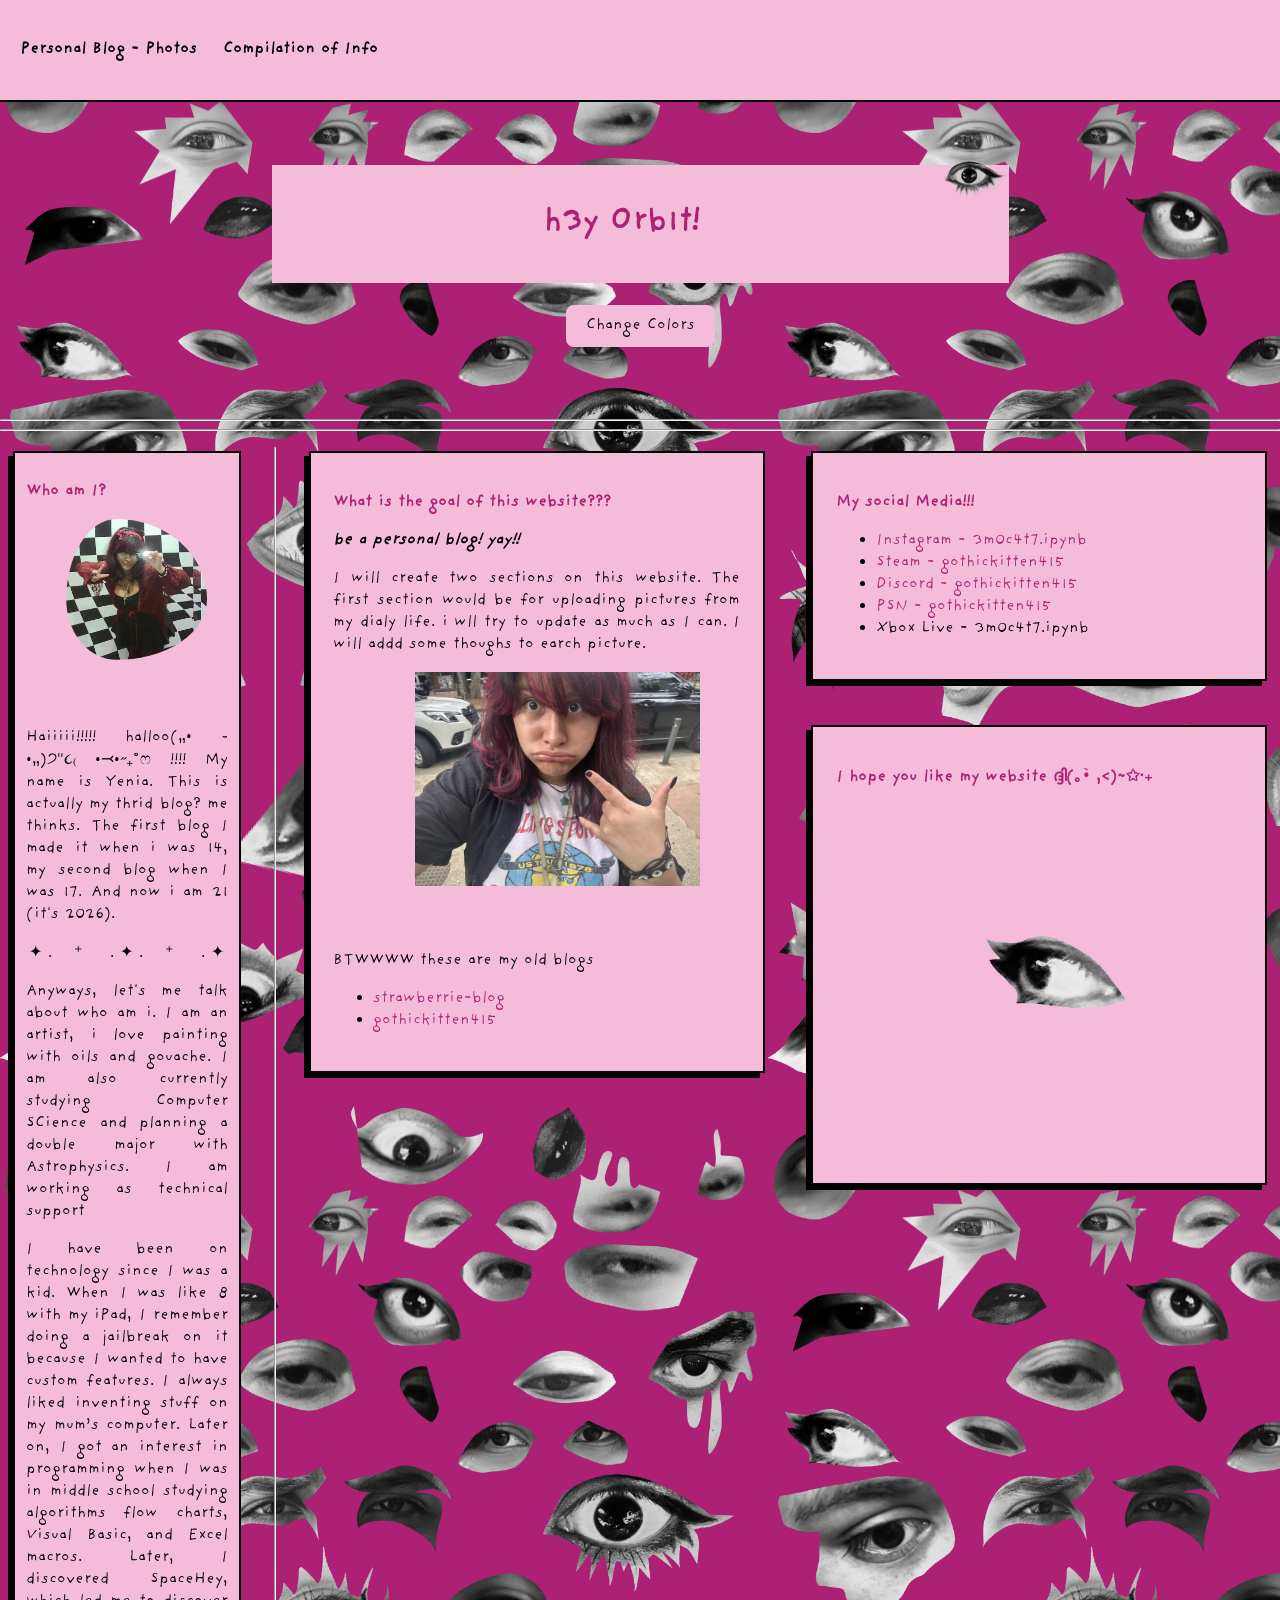
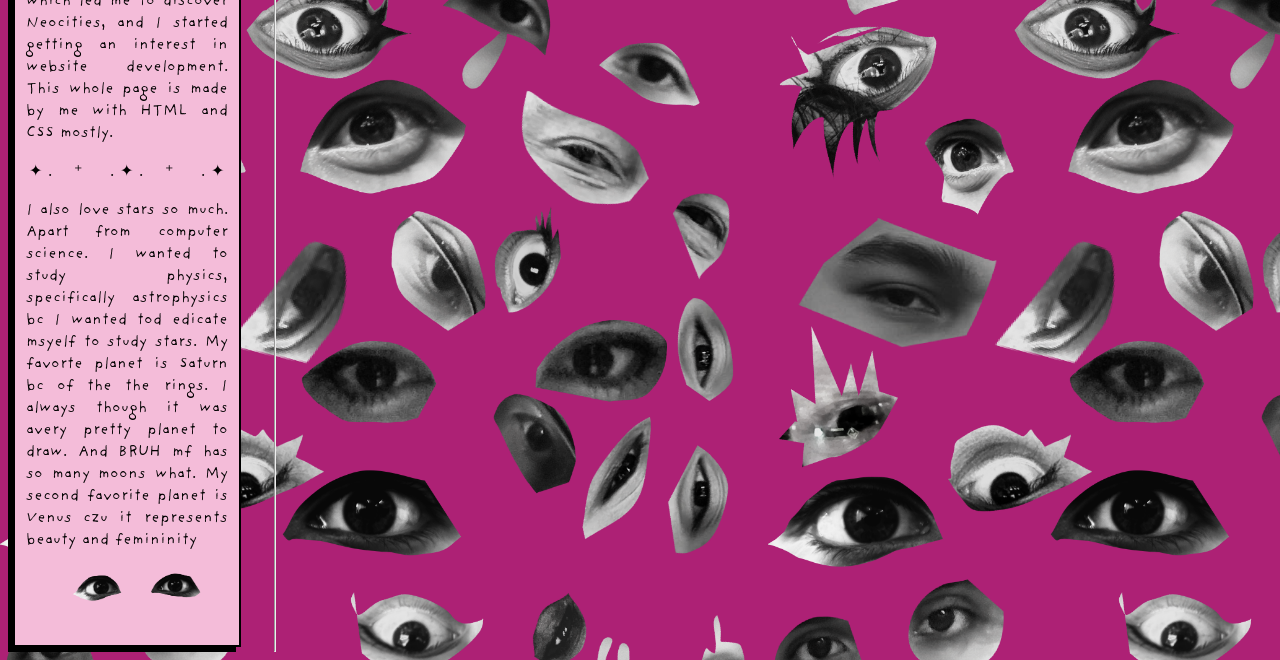
<file: index.html>
<!DOCTYPE html>
<html>
    <!--Head-->
    <head>
        <title>h3y Orb1t! - Home Page</title>
	<meta charset="UTF-8">
	<meta name="viewport" content="width=device-width, initial-scale=1.0">
	<link href="style.css" rel="stylesheet" type="text/css">
	<link href="lionet.ico" rel="Shortcut icon" type="image/x-icon">
    <script src="color.js" defer></script>
    </head>
    <!--Body-->
    <body id="page">
        <div class="header">
            <nav class="nav">
                <a href="blog-menu.html">Personal Blog - Photos</a>
                <a href="learning.html">Compilation of Info</a>
            </nav>
        </div>
        <center>
            <div class="title">
            <img src="Imgs/IMG_3666.png" style="float: right; width: 10%;">
                <h1>h3y Orb1t!</h1>
                <button id="colorBtn" onclick="changeColors()">Change Colors</button>
            </div>
        <hr>
        <hr>
        </center>
        
        <div class="MEGAbox">
            <div class="box-left">
                <div class="boxConcepts">
                    <p class="fat">Who am I?</p>
                    <img src="IMG_yenia.jpg" class="doodle" id="pfp">
                    <br>
                    <br>
                    <p>Haiiiii!!!!! halloo(„• ֊ •„)੭"૮₍ •⤙•˶₊˚ෆ !!!! My name is Yenia. This is actually my thrid blog? me thinks. The first blog I made it when i was 14, my second blog when I was 17. And now i am 21 (it's 2026).</p>
                    <p style="text-align: center;">✦ . 　⁺ 　 . ✦ . 　⁺ 　 . ✦</p>
                    <p>Anyways, let's me talk about who am i. I am an artist, i love painting with oils and gouache. I am also currently studying Computer SCience and planning a double major with Astrophysics. I am working as technical support</p>
                    <p>I have been on technology since I was a kid. When I was like 8 with my iPad, I remember doing a jailbreak on it because I wanted to have custom features. I always liked inventing stuff on my mum’s computer. Later on, I got an interest in programming when I was in middle school studying algorithms flow charts, Visual Basic, and Excel macros. Later, I discovered SpaceHey, which led me to discover Neocities, and I started getting an interest in website development. This whole page is made by me with HTML and CSS mostly.</p>
                    <p style="text-align: center;">✦ . 　⁺ 　 . ✦ . 　⁺ 　 . ✦</p>
                    <p>I also love stars so much. Apart from computer science. I wanted to study physics, specifically astrophysics bc I wanted tod edicate msyelf to study stars. My favorte planet is Saturn bc of the the rings. I always though it was  avery pretty planet to draw. And BRUH mf has so many moons what. My second favorite planet is Venus czu it represents beauty and femininity</p>
                    <img src="Imgs/IMG_3663.png" class="doodle">
                </div>
            </div>
            <hr>
            <div class="box-middle">
                <div class="boxConcepts">
                    <p class="fat">What is the goal of this website???</p>
                    <i><p style="font-weight: 900;">be a personal blog! yay!!</p></i>
                    
                    <p> I will create two sections on this website. The first section would be for uploading pictures from my dialy life. i wll try to update as much as I can. I will addd some thoughs to earch picture. </p>
                    <img src="IMG_4426.jpg" class="doodle">
                    <p>BTWWWW these are my old blogs</p>
                    <ul>
                        <li><a href="https://strawberrie-blog.neocities.org">strawberrie-blog</a></li>
                        <li><a href="https://gothickitten415.neocities.org">gothickitten415</a></li>
                    </ul>
                </div>
            </div>
            <div class="box-right">
                <div class="boxConcepts" id="CITATION">
                        <p class="fat">My social Media!!!</p>
                        <ul>
                            <li><a href="https://www.instagram.com/3m0c4t7.ipynb?igsh=NnNpeGl5dW9teWdv&utm_source=qr">Instagram - 3m0c4t7.ipynb</a></li>
                            <li><a href="https://s.team/p/gpvt-njgq/TVRKPWFQ">Steam - gothickitten415</a></li>
                            <li><a href="https://discord.gg/QgmZSr3m">Discord - gothickitten415</a></li>
                            <li><a href="https://profile.playstation.com/GothicKitten415">PSN - gothickitten415</a></li>
                            <li>Xbox Live - 3m0c4t7.ipynb</li>
                        </ul>
                        
                </div>
                <br>
                <br>
                    <div class="boxConcepts">
                        <p class="fat">I hope you like my website ദ്ദി(｡•̀ ,<)~✩‧₊</p>
                        <img src="Imgs/IMG_3665.png" class="doodle">
                    
                    </div>

            </div>
        </div>

    </body>
</html>
</file>
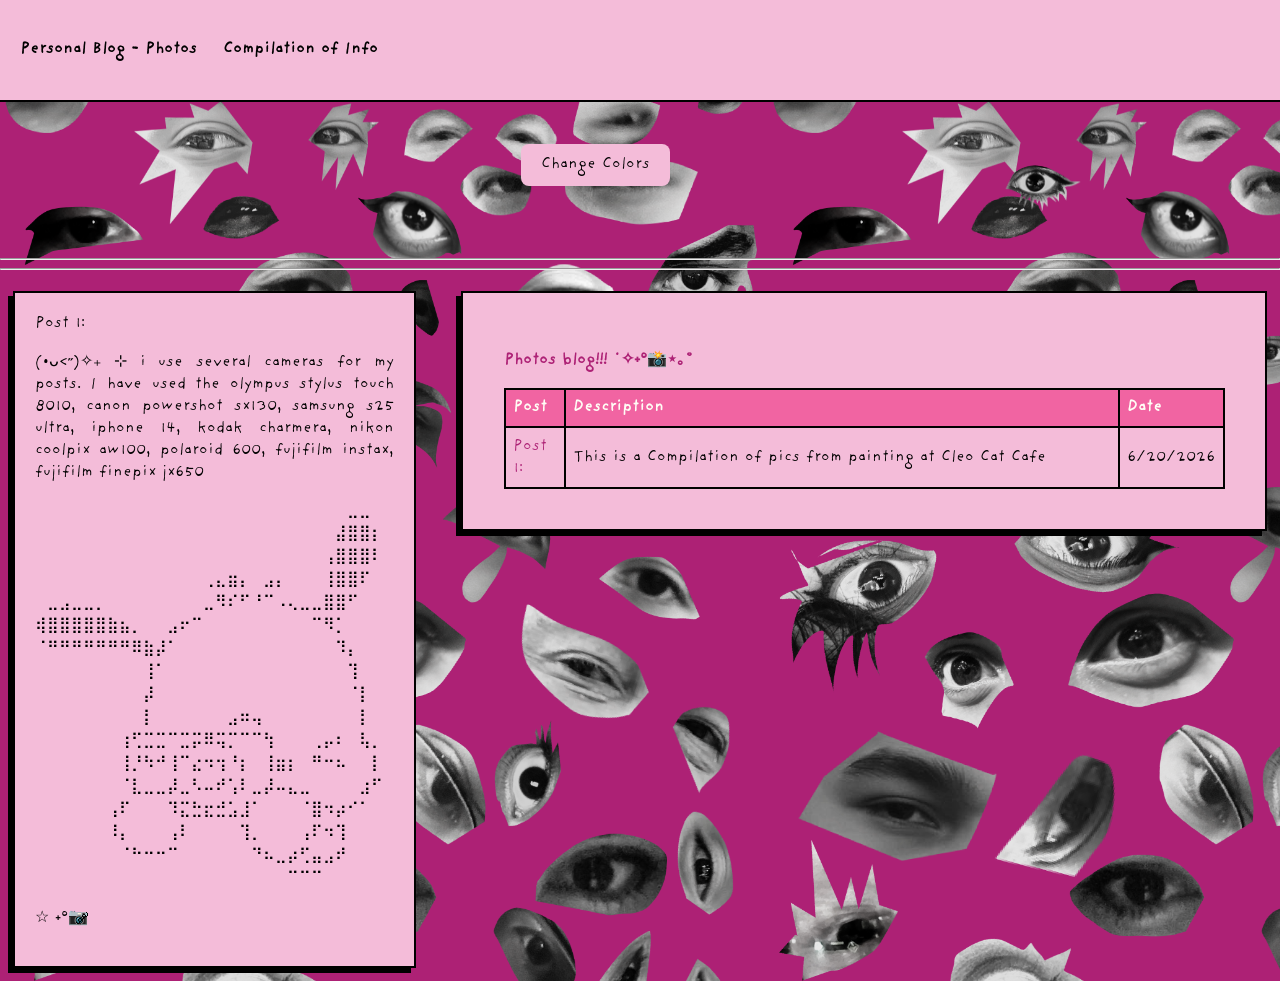
<file: blog-menu.html>
<!DOCTYPE html>
<html>
    <!--Head-->
    <head>
        <title>h3y Orb1t! - Home Page</title>
	<meta charset="UTF-8">
	<meta name="viewport" content="width=device-width, initial-scale=1.0">
	<link href="style.css" rel="stylesheet" type="text/css">
	<link href="lionet.ico" rel="Shortcut icon" type="image/x-icon">
    <script src="color.js" defer></script>
    </head>
    <!--Body-->
    <body id="page">
        <div class="header">
            <nav class="nav">
                <a href="blog-menu.html">Personal Blog - Photos</a>
                <a href="learning.html">Compilation of Info</a>
            </nav>
        </div>
        <center>
            <div class="title">
            <img src="Imgs/IMG_3666.png" style="float: right; width: 10%;">
                <button id="colorBtn" onclick="changeColors()">Change Colors</button>
            </div>
        <hr>
        <hr>
        </center>

        <div class="MEGAbox">
            <div class="box-left">
                <div class="boxConcepts">Post 1:
                    <p>(•ᴗ<˶)✧₊ ⊹ i use several cameras for my posts. I have used the olympus stylus touch 8010, canon powershot sx130, samsung s25 ultra, iphone 14, kodak charmera, nikon coolpix aw100, polaroid 600, fujifilm instax, fujifilm finepix jx650</p>
                    <p>
                        ⠀⠀⠀⠀⠀⠀⠀⠀⠀⠀⠀⠀⠀⠀⠀⠀⠀⠀⠀⠀⠀⠀⠀⠀⠀⠀⣀⣀⠀
⠀⠀⠀⠀⠀⠀⠀⠀⠀⠀⠀⠀⠀⠀⠀⠀⠀⠀⠀⠀⠀⠀⠀⠀⠀⣼⣿⣿⡆
⠀⠀⠀⠀⠀⠀⠀⠀⠀⠀⠀⠀⠀⠀⠀⠀⠀⠀⠀⠀⠀⠀⠀⠀⢠⣿⣿⣿⠇
⠀⠀⠀⠀⠀⠀⠀⠀⠀⠀⠀⠀⠀⠀⢀⣄⣶⡄⠀⣠⡄⠀⠀⠀⢸⣿⣿⠏⠀
⠀⣀⣠⣀⣀⡀⠀⠀⠀⠀⠀⠀⠀⠀⣀⠻⠎⠋⠘⠉⠠⢄⣀⣀⣿⣿⠋⠀⠀
⢾⣿⣿⣿⣿⣿⣷⣦⡀⠀⠀⣠⠖⠉⠀⠀⠀⠀⠀⠀⠀⠀⠀⠉⠻⡁⠀⠀⠀
⠈⠛⠛⠛⠛⠛⠛⠛⠿⣷⡼⠁⠀⠀⠀⠀⠀⠀⠀⠀⠀⠀⠀⠀⠀⠹⡄⠀⠀
⠀⠀⠀⠀⠀⠀⠀⠀⠀⢸⠁⠀⠀⠀⠀⠀⠀⠀⠀⠀⠀⠀⠀⠀⠀⠀⢹⠀⠀
⠀⠀⠀⠀⠀⠀⠀⠀⠀⡼⠀⠀⠀⠀⠀⠀⠀⠀⠀⠀⠀⠀⠀⠀⠀⠀⠈⡇⠀
⠀⠀⠀⠀⠀⠀⠀⠀⠀⡇⠀⠀⠀⠀⠀⠀⣠⠶⢤⠀⠀⠀⠀⠀⠀⠀⠀⡇⠀
⠀⠀⠀⠀⠀⠀⠀⢰⢋⣉⣉⠉⣉⡭⠿⢭⡉⠉⠉⢳⠀⠀⠀⢀⡤⠆⠀⢧⡀
⠀⠀⠀⠀⠀⠀⠀⢸⡘⠳⠚⢸⠉⣔⠲⢲⠘⡆⠀⢸⣶⡆⠀⠛⠒⠦⠀⠀⡇
⠀⠀⠀⠀⠀⠀⠀⠈⣇⣀⣀⡼⣀⠣⠤⠞⢡⠇⣀⡼⠤⣄⣀⠀⠀⠀⠀⣰⠋
⠀⠀⠀⠀⠀⠀⢠⠏⠀⠀⠀⠹⣍⣓⣖⣚⣡⣸⠁⠀⠀⠀⠈⣿⠲⡴⠊⠁⠀
⠀⠀⠀⠀⠀⠀⠸⡄⠀⠀⠀⢠⠇⠀⠀⠀⠀⢹⡀⠀⠀⠀⢠⠏⠲⢹⠀⠀⠀
⠀⠀⠀⠀⠀⠀⠀⠈⠓⠒⠒⠉⠀⠀⠀⠀⠀⠀⠙⠦⣀⡴⢋⣤⣠⠞⠀⠀⠀
⠀⠀⠀⠀⠀⠀⠀⠀⠀⠀⠀⠀⠀⠀⠀⠀⠀⠀⠀⠀⠀⠉⠉⠉⠀⠀⠀⠀⠀
                    </p>
                    <p>☆ ˖°📷༘</p>
                </div>
            </div>
             <div class="box-middle">
                <div class="boxConcepts">
                    <p class="fat">Photos blog!!! ˙✧˖°📸⋆｡˚</p>
                        <table style="width: 100%;">
                        <tr>
                            <th>Post</th>
                            <th>Description</th>
                            <th>Date</th>
                        </tr>
                        <tr>
                            <td><a href="posts/post1.html">Post 1:</a></td>
                            <td>This is a Compilation of pics from painting at Cleo Cat Cafe</td>
                            <td>6/20/2026</td>
                        </tr>
                    </table>
                </div>
            </div>
        </div>
    </body>
</file>
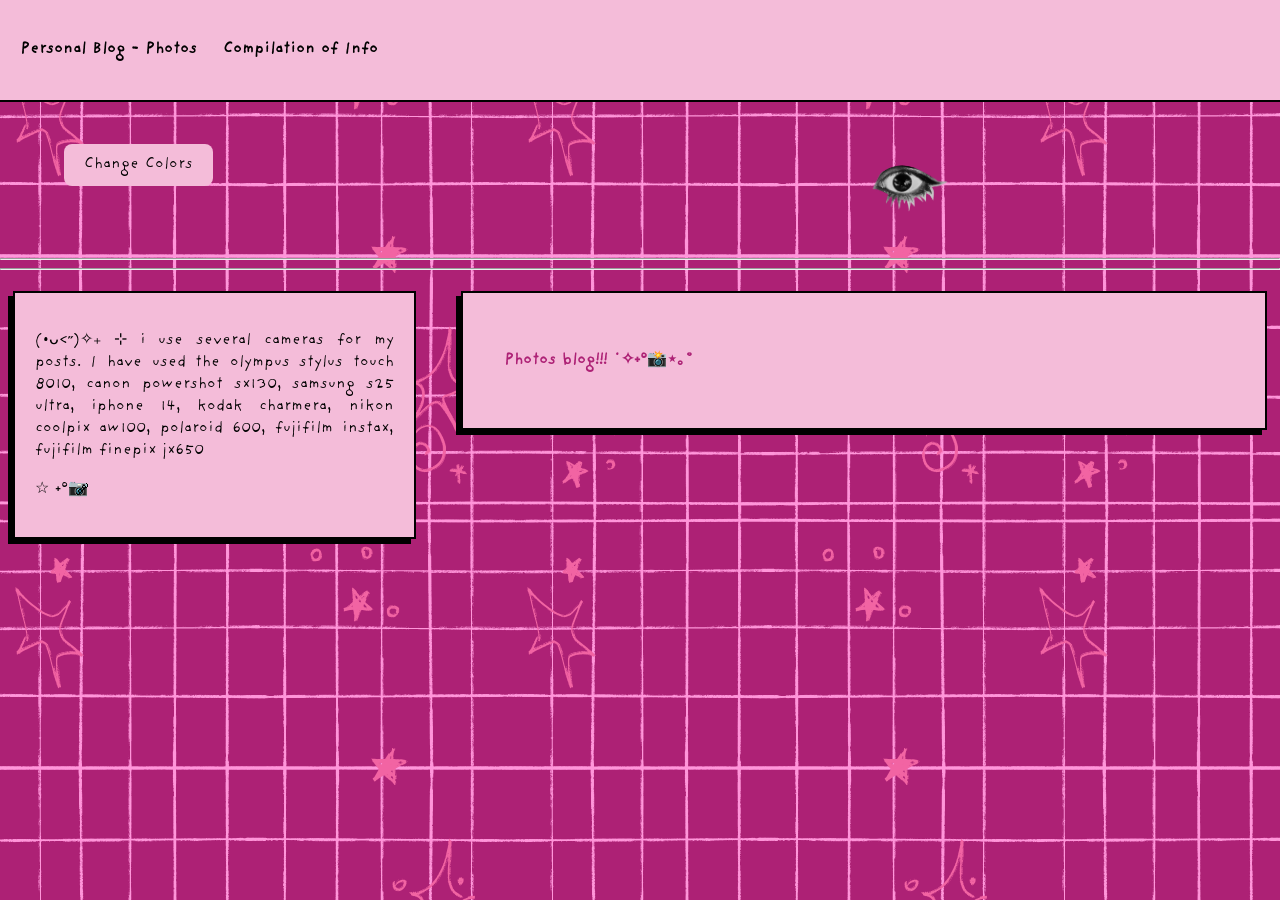
<file: posts/post1.html>
<!DOCTYPE html>
<html>
    <!--Head-->
    <head>
        <title>h3y Orb1t! - Home Page</title>
	<meta charset="UTF-8">
	<meta name="viewport" content="width=device-width, initial-scale=1.0">
	<link href="../style.css" rel="stylesheet" type="text/css">
	<link href="../lionet.ico" rel="Shortcut icon" type="image/x-icon">
    <script src="../color.js" defer></script>
    </head>
    <!--Body-->
    <body id="page" class="cute-page">
        <div class="header">
            <nav class="nav">
                <a href="../blog-menu.html">Personal Blog - Photos</a>
                <a href="../learning.html">Compilation of Info</a>
            </nav>
        </div>
            <div class="title">
            <img src="../Imgs/IMG_3666.png" style="float: right; width: 10%;">
                <button id="colorBtn" onclick="changeColors()">Change Colors</button>
            </div>
        <hr>
        <hr>

        <div class="MEGAbox">
            <div class="box-left">
                <div class="boxConcepts">
                    <p>(•ᴗ<˶)✧₊ ⊹ i use several cameras for my posts. I have used the olympus stylus touch 8010, canon powershot sx130, samsung s25 ultra, iphone 14, kodak charmera, nikon coolpix aw100, polaroid 600, fujifilm instax, fujifilm finepix jx650</p>

                    <p>☆ ˖°📷༘</p>
                </div>
            </div>
             <div class="box-middle">
                <div class="boxConcepts">
                    <p class="fat">Photos blog!!! ˙✧˖°📸⋆｡˚</p>
                        
                </div>
            </div>
        </div>
    </body>
</file>
<file: style.css>
html{
    width: 100%;
    margin: 0;
}
/*<-------FONTS------->*/

@font-face {
    font-family: "providence";
    src: url("Providence Sans Regular.ttf") format("TrueType"),
    url("Providence Sans Regular.woff");
}

/*<-------Defaults------->*/
body{
    background-color: #ad2175;
    color: black;
    font-family: "providence";
    width: 99%;
    margin: 0;
    text-align: justify;
    width:fit-content;
    background-image: url("Imgs/IMG_3684.png");
    background-repeat: repeat;
    background-size: 60%;
    transition: background-color 0.3s ease, color 0.3s ease;
}
h1, h2, h3, h4, h5, h6{
    font-family: "providence";
    font-weight:900;
    text-align: center;
    color: #ad2175;
}
a{
    text-decoration: none;
    color: #ad2175;
}
a:hover{
    color: #f164a2;
}
button {
    padding: 10px 20px;
    font-size: 16px;
    border: none;
    border-radius: 8px;
    background-color: #f4bcd9;
    cursor: pointer;
    color: black;
    font-family: "providence";
}

button:hover {
    background-color: black;
    color: #fffdf5;
}
table, th, td {
  border: 2px solid black;
  border-collapse: collapse;
  padding: 1%;
}
th {
    background-color: #f164a2;
    color: #fffdf5;
}
/*<-------CLASSES------->*/
.header{
    height: 10%;
    border-bottom: solid 2px;
    margin: 0;
    position: fixed;
    top: 0;
    background-color: #f4bcd9;
    padding: 5px 20px;
    overflow: hidden;
    display: flex;
    align-items: center;
    z-index: 1000;
    width: 100%;
}
.nav a{
    margin-right: 20px;
    text-decoration: none;
    color: black;
    font-weight: 600;
}
.nav a:hover{
    color: #f164a2;
}
.MEGAbox{
    display: flex;
    gap: 20px;
    margin-top: 5px;
}
.title{
    margin: 0;
    border: 0;
    padding: 5%;
    width:fit-content;
    margin-top: 80px;
}
.title h1{
    background-color: #f4bcd9;
    padding: 5%;
}
.box-left{
    flex: 1;
    padding: 1%;
}
.box-middle{
    flex:2;
    padding: 1%;
}
.box-right{
    flex: 2;
    padding: 1%;
}
.boxConcepts{
    border: solid 2px black;
    padding: 5%;
    box-shadow: -5px 5px 0 black;
    background-color: #f4bcd9;
}
.fat{
    font-weight: 600;
    color: #ad2175;
}

.workscited{
    padding-left: 40px;
    text-indent: -40px;
}
.doodle{
    display: inline;
    width: 70%;
    padding-left: 20%; 
    padding-bottom: 10%;
}
.cute-page{
    background-image: url("Imgs/lines_bg.png");
    background-repeat: repeat;
    background-size: 40%;
}
/*<-----------IDS------------->*/
#pfp{
    border-radius: 70%;
}


/*<-------WHEN THE SCREEN IS SMALL------->*/
@media (max-width:768px){
    .MEGAbox{
        flex-direction: column;
        padding: 5%;
    }

    .box-left,
    .box-middle,
    .box-right{
        width: 100%;
    }
    .doodle{
        width: 30%;
        padding-bottom: 5px;
        padding-left: 30%;
    }
    .fat{
        font-size: 30px;
    }
}
</file>
